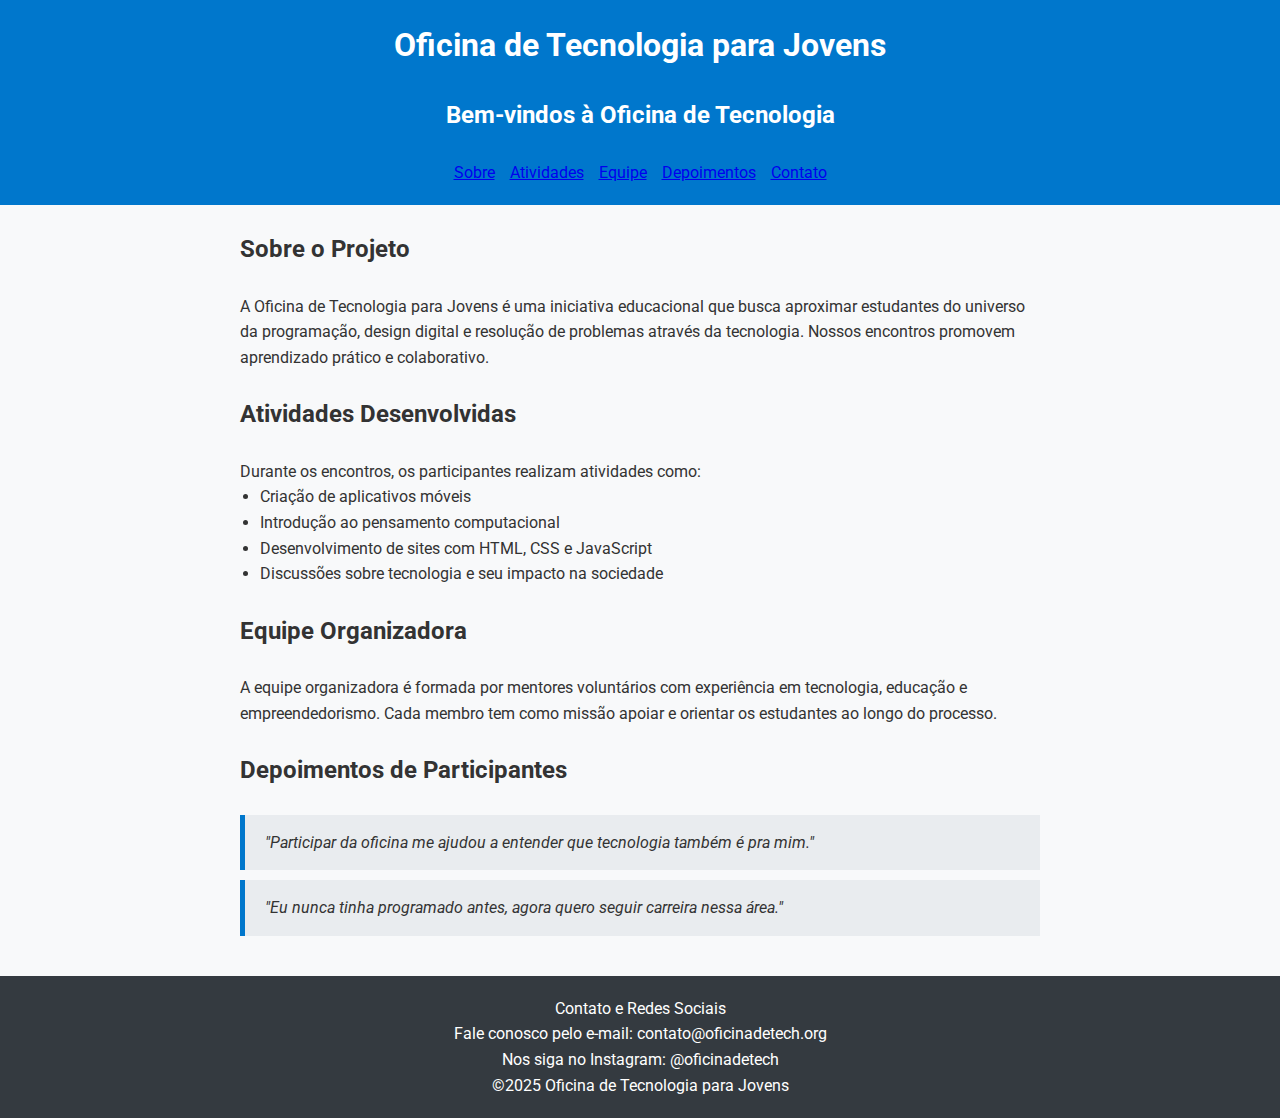
<file: index.html>
<!DOCTYPE html>
<html lang="pt-br">
<head>
    <meta charset="UTF-8">
    <meta name="viewport" content="width=device-width, initial-scale=1.0">
    <title>Oficina de Tecnologia para Jovens</title>
    <link rel="stylesheet" href="./styles/index.css">
</head>
<body>

    <!--Murilo Sales de Almeida e Nicolle Carvalho Ferreira/!-->

    <header class="header-container" >
        <h1>Oficina de Tecnologia para Jovens <br></h1>
        <h2 class="subtitle">Bem-vindos à Oficina de Tecnologia</h2>
        <nav>
            <ul>
                <li><a href="#sobre">Sobre</a></li>
                <li><a href="#atividades">Atividades</a></li>
                <li><a href="#equipe">Equipe</a></li>
                <li><a href="#depoimentos">Depoimentos</a></li>
                <li><a href="#contato">Contato</a></li>
            </ul>
        </nav>
    </header>
    <main>
    <section id="sobre">
        <h2 class="subtitle">Sobre o Projeto</h2>
        <p>
            A Oficina de Tecnologia para Jovens é uma iniciativa 
            educacional que busca aproximar estudantes do universo da programação, design
            digital e resolução de problemas através da tecnologia. Nossos encontros promovem aprendizado prático 
            e colaborativo.
        </p>
    </section>
    <section id="atividades"> 
            <h2 class="subtitle">Atividades Desenvolvidas</h2>
            <p>Durante os encontros, os participantes realizam atividades como:</p>
            <ul class="list-main">
                <li>Criação de aplicativos móveis</li>
                <li>Introdução ao pensamento computacional</li>
                <li>Desenvolvimento de sites com HTML, CSS e JavaScript</li>
                <li>Discussões sobre tecnologia e seu impacto na sociedade</li>
            </ul>
    </section>
    <section id="equipe">
            <h2 class="subtitle">Equipe Organizadora</h2>
            <p>A equipe organizadora é formada por mentores voluntários com experiência em
                tecnologia, educação e empreendedorismo. Cada membro tem como missão apoiar e
                orientar os estudantes ao longo do processo.</p>
    </section>
    <section id="depoimentos">
        <h2 class="subtitle">Depoimentos de Participantes</h2>
        <blockquote class="citacoes">
            "Participar da oficina me ajudou a entender que tecnologia também é pra mim." 
        </blockquote>
        <blockquote class="citacoes">
            "Eu nunca tinha programado antes, agora quero seguir carreira nessa área."
        </blockquote>
    </section>
    </main>
    <footer id="contato">
            Contato e Redes Sociais<br>
            Fale conosco pelo e-mail: contato@oficinadetech.org<br>
            Nos siga no Instagram: @oficinadetech<br>
            &copy;2025 Oficina de Tecnologia para Jovens<br>    
    </footer>


</body>
</html>
</file>
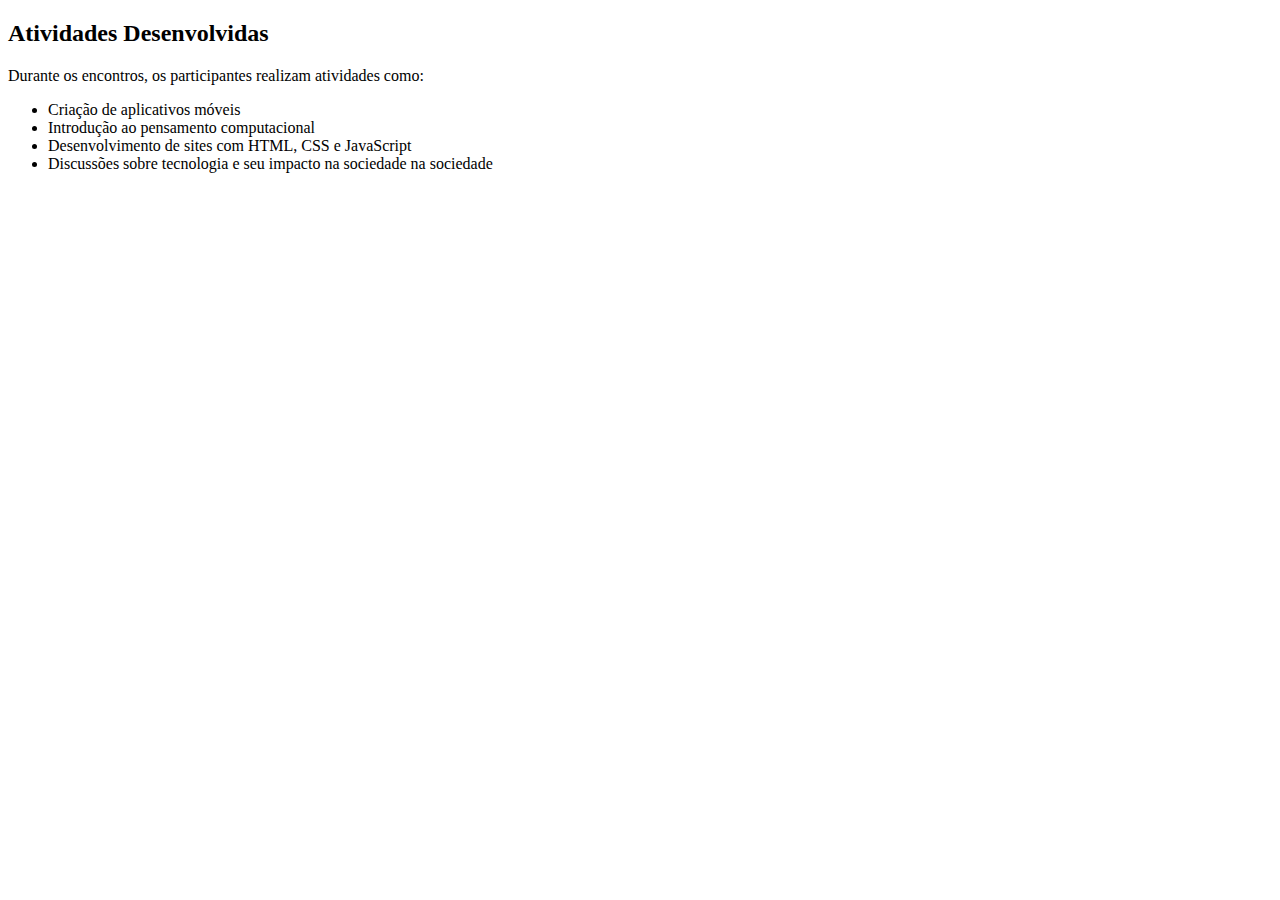
<file: Paginas/atividades.html>
<!DOCTYPE html>
<html lang="pt_BR">
<head>
    <meta charset="UTF-8">
    <meta name="viewport" content="width=device-width, initial-scale=1.0">
    <title>Atividades Desenvolvidas</title>
</head>
<body>
    <h2>Atividades Desenvolvidas</h2>

    <p>
        Durante os encontros, os participantes realizam atividades como:
        <ul>
            <li>Criação de aplicativos móveis</li>
            <li>Introdução ao pensamento computacional</li>
            <li>Desenvolvimento de sites com HTML, CSS e JavaScript</li>
            <li>Discussões sobre tecnologia e seu impacto na sociedade na sociedade</li>
        </ul>
    </p>
</body>
</html>
</file>
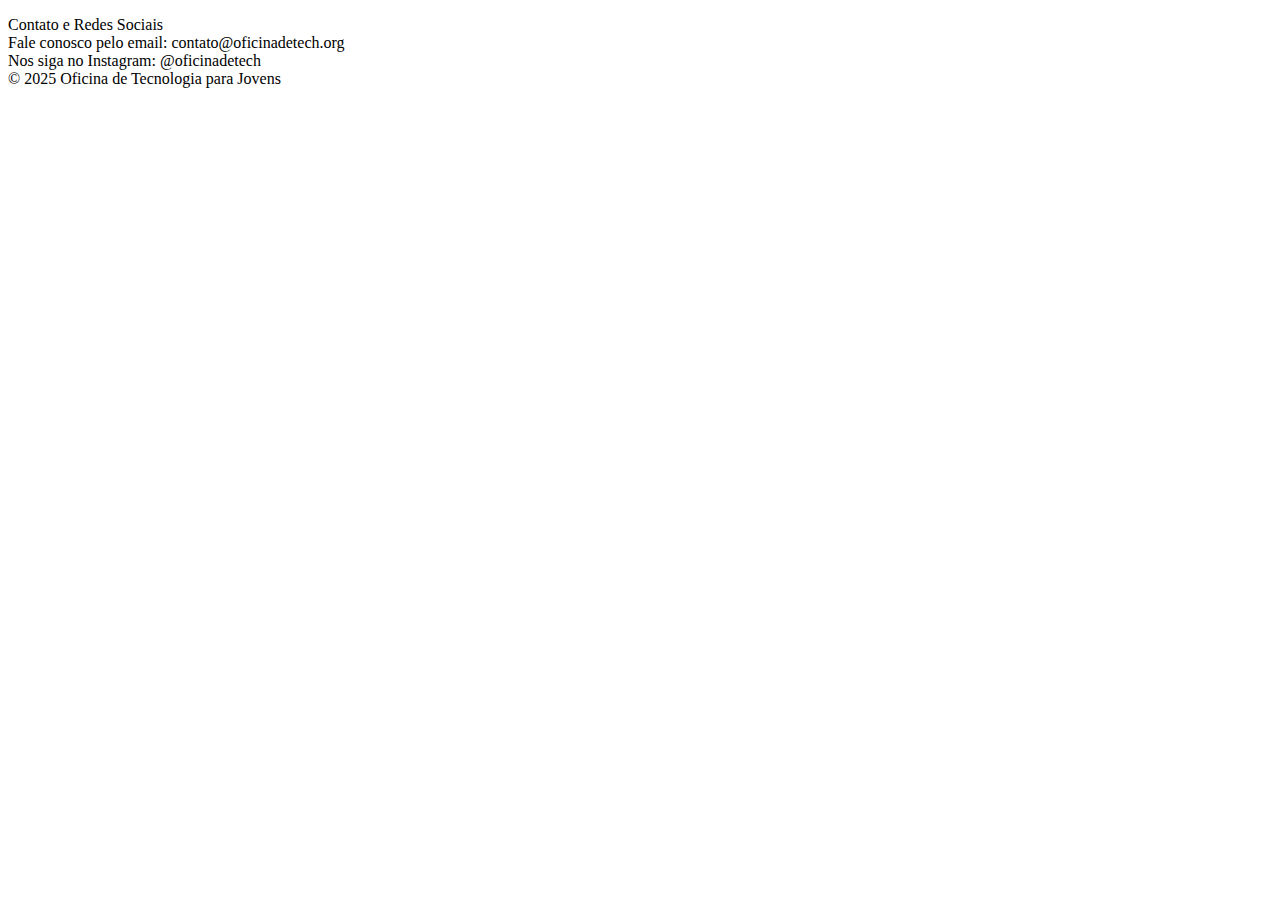
<file: Paginas/contato.html>
<!DOCTYPE html>
<html lang="pt-BR">
<head>
    <meta charset="UTF-8">
    <meta name="viewport" content="width=device-width, initial-scale=1.0">
    <title>Contato e Redes Sociais</title>
</head>
<body>
    <p>Contato e Redes Sociais
        <br>Fale conosco pelo email: contato@oficinadetech.org
        <br>Nos siga no Instagram: @oficinadetech
        <br>© 2025 Oficina de Tecnologia para Jovens
    </p>
</body>
</html>
</file>
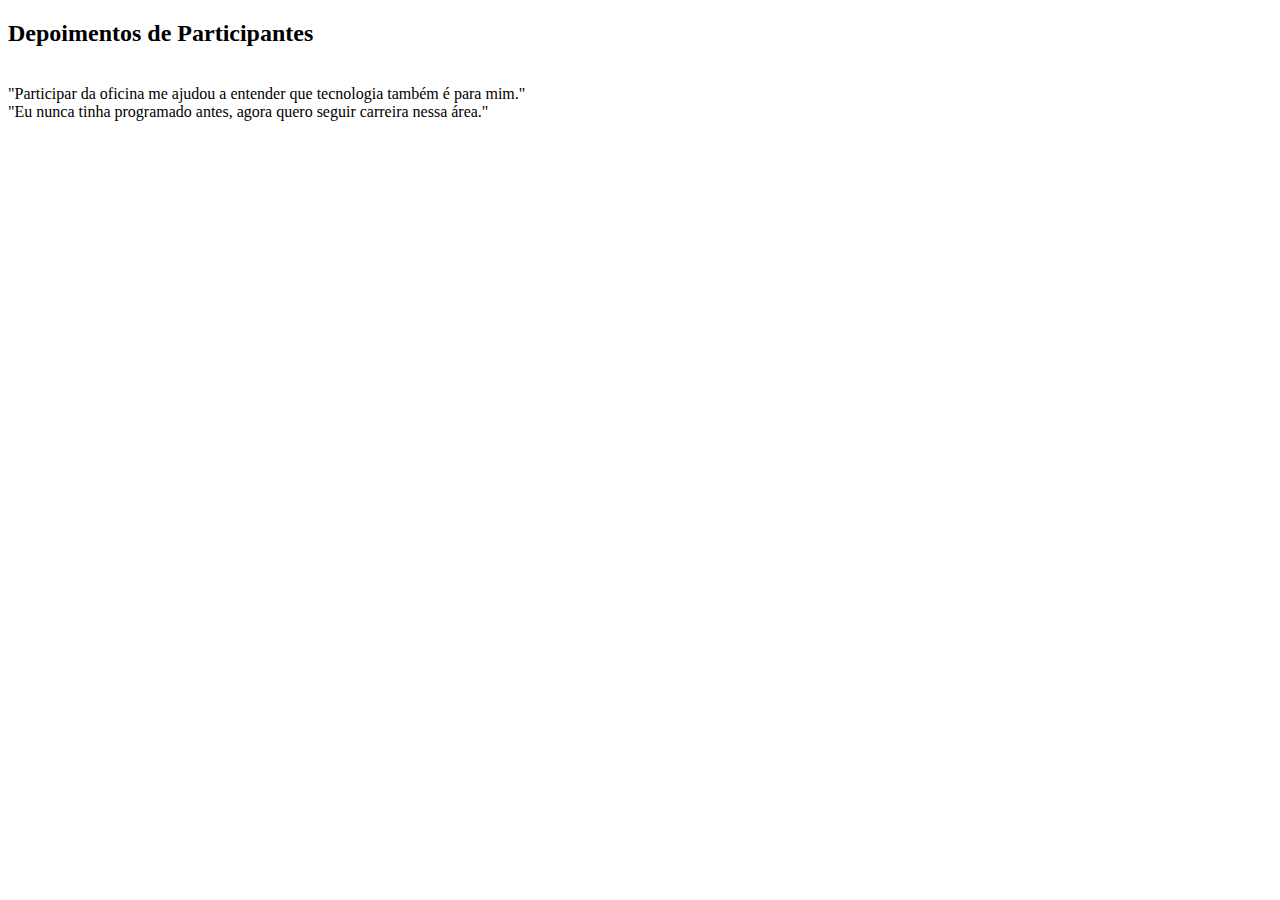
<file: Paginas/depoimentos.html>
<!DOCTYPE html>
<html lang="pt-BR">
<head>
    <meta charset="UTF-8">
    <meta name="viewport" content="width=device-width, initial-scale=1.0">
    <title>Depoimentos de Participantes</title>
</head>
<body>
    <h2>Depoimentos de Participantes</h2>
    
    <br>"Participar da oficina me ajudou a entender que tecnologia também é para mim."
    <br>"Eu nunca tinha programado antes, agora quero seguir carreira nessa área."
</body>
</html>
</file>
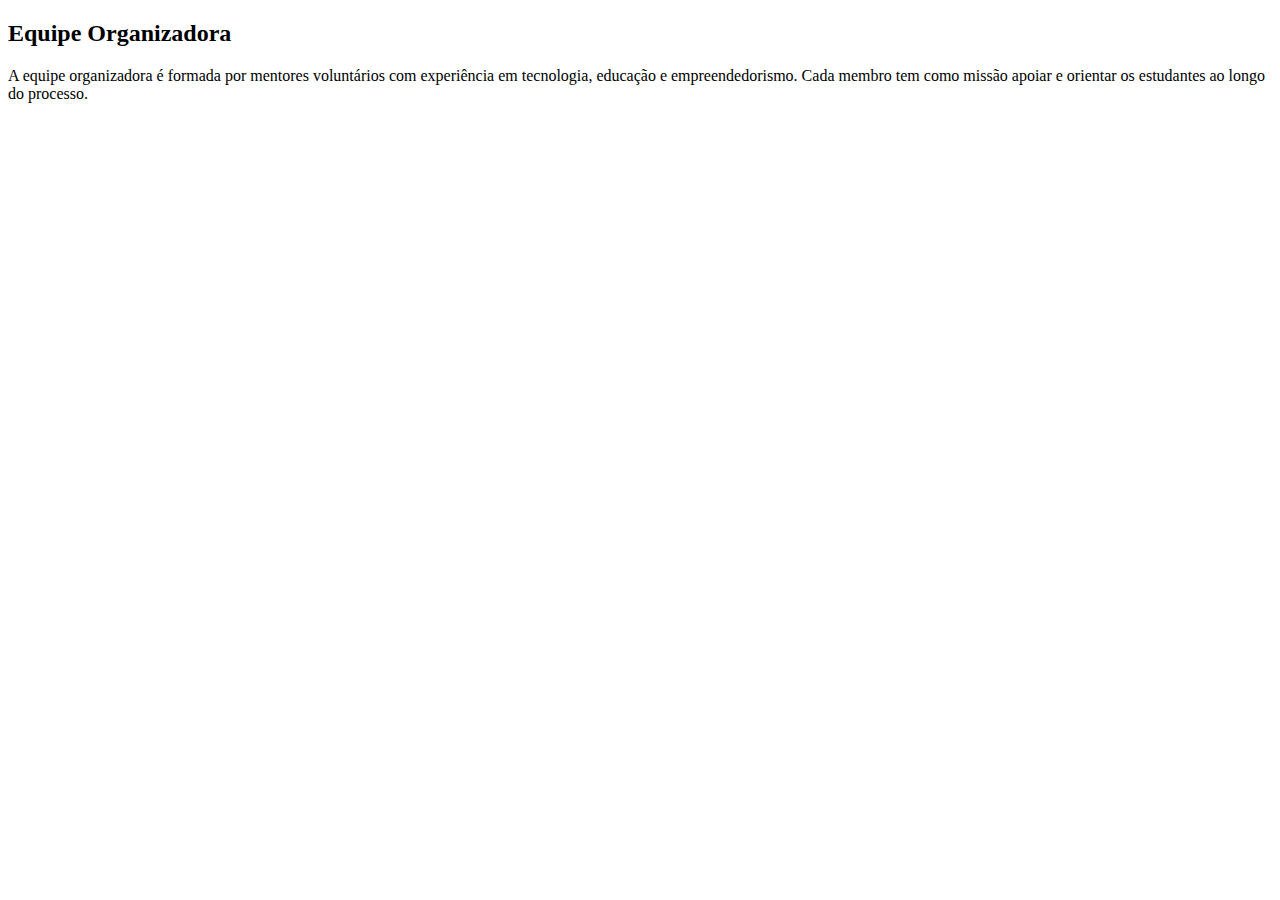
<file: Paginas/equipe.html>
<!DOCTYPE html>
<html lang="pt-BR">
<head>
    <meta charset="UTF-8">
    <meta name="viewport" content="width=device-width, initial-scale=1.0">
    <title>Equipe Organizadora</title>
</head>
<body>
    <h2>Equipe Organizadora</h2>
    <p>
        A equipe organizadora é formada por mentores voluntários com experiência em tecnologia, educação e empreendedorismo. Cada membro tem como missão apoiar e orientar os estudantes ao longo do processo.
    </p>
</body>
</html>
</file>
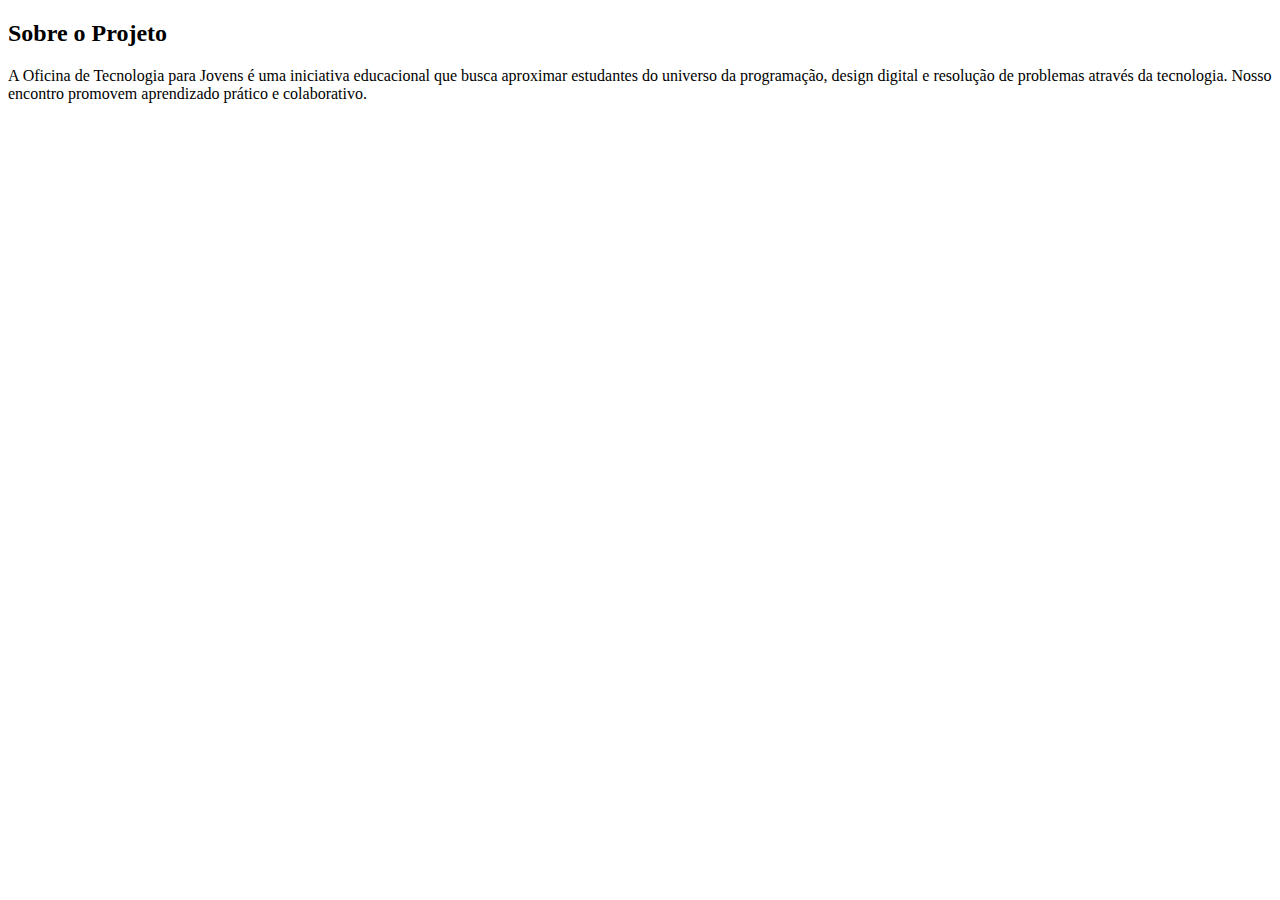
<file: Paginas/sobre.html>
<!DOCTYPE html>
<html lang="pt-BR">
<head>
    <meta charset="UTF-8">
    <meta name="viewport" content="width=device-width, initial-scale=1.0">
    <title>Sobre o Projeto</title>
</head>
<body>
    <h2>Sobre o Projeto</h2>
    <p>
         A Oficina de Tecnologia para Jovens é uma iniciativa educacional que busca aproximar estudantes do universo da programação, design digital e resolução de problemas através da tecnologia. Nosso encontro promovem aprendizado prático e colaborativo.
    </p>
</body>
</html>
</file>
<file: styles/index.css>
@import url('https://fonts.googleapis.com/css2?family=Roboto:ital,wght@0,100..900;1,100..900&display=swap');


*{
      font-family: "Roboto", sans-serif;   
      line-height: 1.6;
      margin: 0;
      padding: 0;

}

body{
    background-color: #F8F9FA;
    color: #333333;
}

main{
    max-width: 800px;
    margin: auto;
}

.header-container{
    background-color: #0077CC;
    color: white;
    padding:20px;
    text-align: center;
}

.link{
    color: white;
    text-decoretion: none;
}

.link:hover{
    color:rgb(100,224,255);
}

.link:visited{
    color: rgb(100,224,255);
}

nav ul{    
    list-style: none;
    display: flex;
    justify-content : center;
    gap: 15px;
}


/* h2,h3{
    color: red;

} */

.subtitle{
    margin: 25px 0;
}

.list-main{
    margin-left: 20px;
}

.citacoes{
    background-color: #e9ecef;
    font-style: italic;
    border-left: 5px solid #0077cc;
    margin: 10px 0;
    padding: 15px 20px;
}

footer{
    background-color: #343a40;
    color: white;
    text-align:center;   
    padding: 20px;   
    margin-top: 40px;
}

footer h3{
    margin-bottom: 20px;
}
</file>
